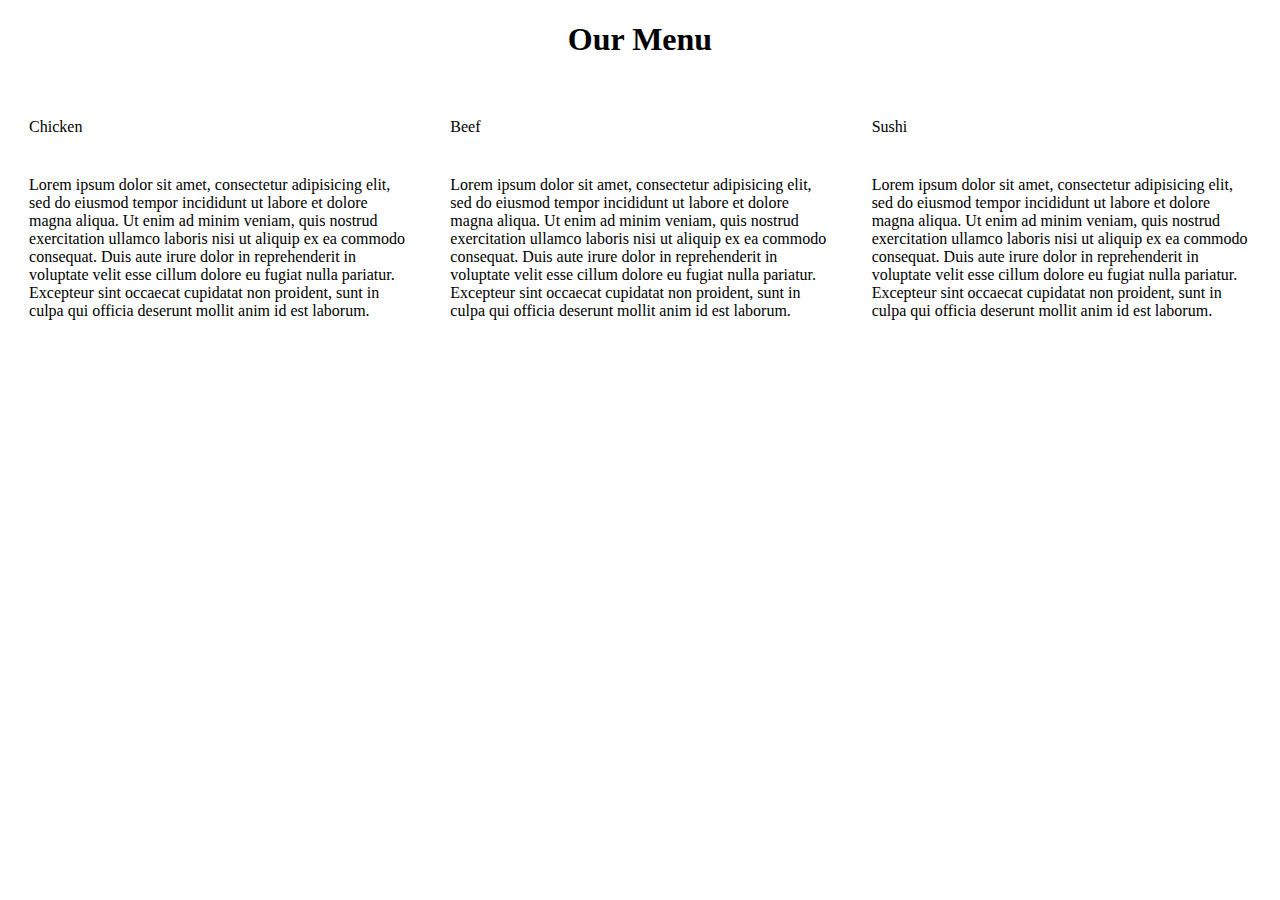
<file: module2-solution/index.html>
<!DOCTYPE html>
<html lang="en">
<head>
    <meta charset="utf-8">
    <meta name="viewport" content="width=device-width, initial-scale=1">
    <link rel="stylesheet" href="css/style.css">
    <title>Module2-Solution</title>
</head>
<body>
<h1>Our Menu</h1>
<section class="col-lg-4 col-md-6">
    <div>
        <p class="title" id="chicken">Chicken</p>
        <p>Lorem ipsum dolor sit amet, consectetur adipisicing elit, sed do eiusmod tempor incididunt ut labore et dolore magna aliqua. Ut enim ad minim veniam, quis nostrud exercitation ullamco laboris nisi ut aliquip ex ea commodo consequat. Duis aute irure dolor in reprehenderit in voluptate velit esse cillum dolore eu fugiat nulla pariatur. Excepteur sint occaecat cupidatat non proident, sunt in culpa qui officia deserunt mollit anim id est laborum.</p>
    </div>
</section>
<section class="col-lg-4 col-md-6">
    <div>
        <p class="title" id="beef">Beef</p>
        <p>Lorem ipsum dolor sit amet, consectetur adipisicing elit, sed do eiusmod tempor incididunt ut labore et dolore magna aliqua. Ut enim ad minim veniam, quis nostrud exercitation ullamco laboris nisi ut aliquip ex ea commodo consequat. Duis aute irure dolor in reprehenderit in voluptate velit esse cillum dolore eu fugiat nulla pariatur. Excepteur sint occaecat cupidatat non proident, sunt in culpa qui officia deserunt mollit anim id est laborum.</p>
    </div>
</section>
<section class="col-lg-4 col-md-12">
    <div>
        <p class="title" id="sushi">Sushi</p>
        <p>Lorem ipsum dolor sit amet, consectetur adipisicing elit, sed do eiusmod tempor incididunt ut labore et dolore magna aliqua. Ut enim ad minim veniam, quis nostrud exercitation ullamco laboris nisi ut aliquip ex ea commodo consequat. Duis aute irure dolor in reprehenderit in voluptate velit esse cillum dolore eu fugiat nulla pariatur. Excepteur sint occaecat cupidatat non proident, sunt in culpa qui officia deserunt mollit anim id est laborum.</p>
    </div>
</body>
</html>
</file>
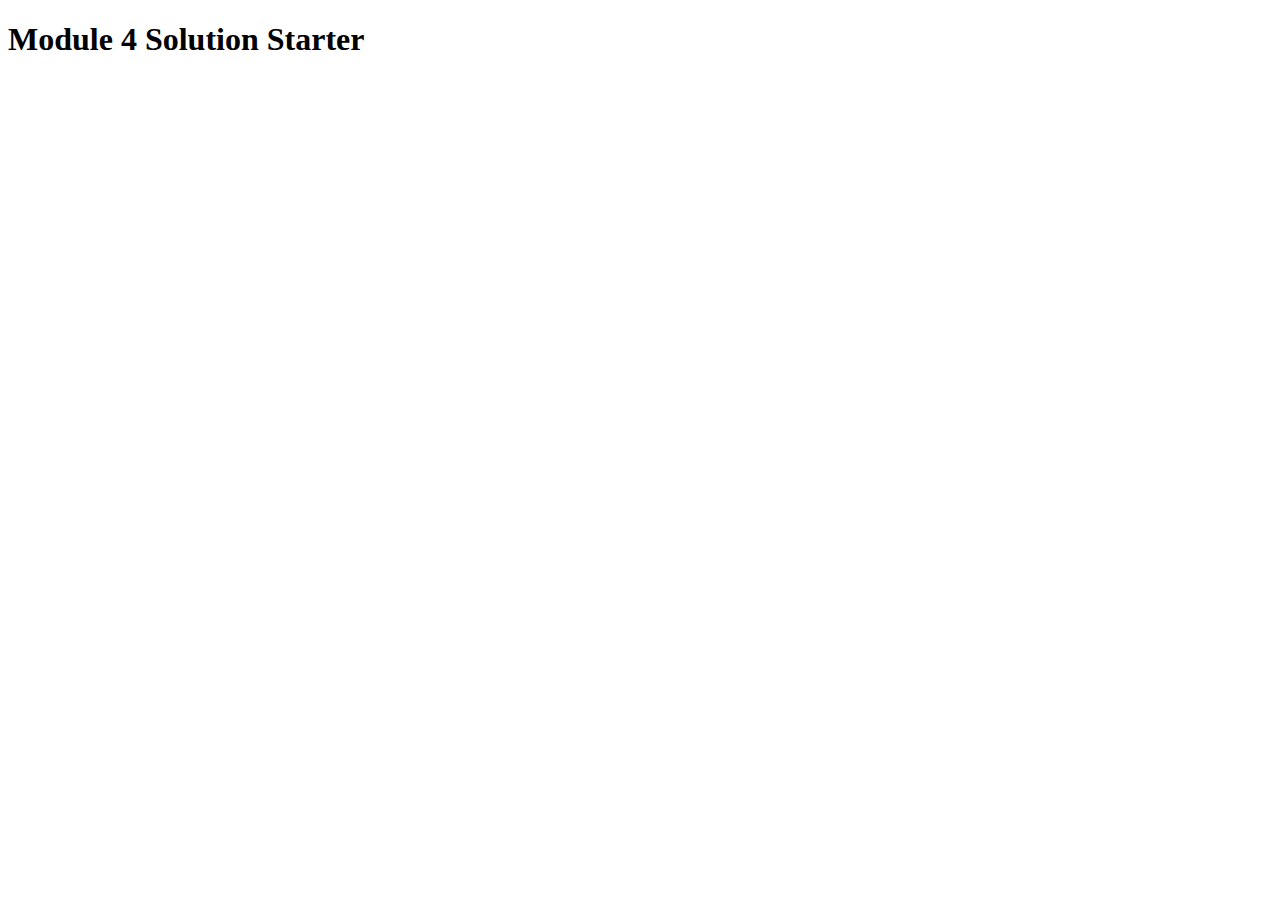
<file: module4/harder/index.html>
<!DOCTYPE html>
<html>
<head>
  <meta charset="utf-8">
  <title>Module 4 Solution Starter</title>
  <script>
    var names = []; // DO NOT REMOVE
  </script>
  <script src="SpeakHello.js"></script>
  <script src="SpeakGoodBye.js"></script>
  <script src="script.js"></script>
</head>
<body>
  <h1>Module 4 Solution Starter</h1>
</body>
</html>
</file>
<file: module2-solution/css/style.css>
* {
    box-sizing: border-box;
    font-family: 'Chalkboard', serif;
}

.row {
    width: 100%;
    margin: auto;
    padding: 10px;
}

h1 {
    text-align: center;
    margin-bottom: 20px;
}

h2 {
    padding-right: 30px;
    padding-left: 30px;
    text-align: right;
    top: 0;
    right: 0;
    margin: 0;
    border: 1px solid black;
}

div > section {
    position: relative;
    background-color: darkgrey;
    border: 1px solid black;
    margin-left: 15px;
    margin-right: 15px;
    margin-bottom: 15px;
}

h2#chicken {
    position: absolute;
    color: black;
    background-color: darksalmon;
}

h2#Beef {
    position: absolute;
    color: aliceblue;
    background-color: #66110a;
}

h2#Sushi {
    position: absolute;
    color: black;
    background-color: antiquewhite;
}


p {
    /*background-color: #A52A2A;*/
    clear: left;
    width: 90%;
    margin-top: 40px;
    margin-right: auto;
    margin-left: auto;
    color: black;
}

/*Desktop Devices*/
@media (min-width: 992px) {
    .col-lg-1, .col-lg-2, .col-lg-3, .col-lg-4, .col-lg-5, .col-lg-6, .col-lg-7, .col-lg-8, .col-lg-9, .col-lg-10, .col-lg-11, .col-lg-12 {
        float: left;
        margin: auto;
    }
    .col-lg-1 {
        width: 8.33%;
    }
    .col-lg-2 {
        width: 16.66%;
    }
    .col-lg-3 {
        width: 25%;
    }
    .col-lg-4 {
        width: 33.33%;
    }
    .col-lg-5 {
        width: 41.66%;
    }
    .col-lg-6 {
        width: 50%;
    }
    .col-lg-7 {
        width: 58.33%;
    }
    .col-lg-8 {
        width: 66.66%;
    }
    .col-lg-9 {
        width: 74.99%;
    }
    .col-lg-10 {
        width: 83.33%;
    }
    .col-lg-11 {
        width: 91.66%;
    }
    .col-lg-12 {
        width: 100%;
        margin-top: 15px;
    }
}

/*Tablet Devices*/
@media (max-width: 991px) and (min-width: 768px) {
    .col-md-1, .col-md-2, .col-md-3, .col-md-4, .col-md-5, .col-md-6, .col-md-7, .col-md-8, .col-md-9, .col-md-10, .col-md-11, .col-md-12 {
        float: left;
        margin: auto;
    }
    .col-md-1 {
        width: 8.33%;
    }
    .col-md-2 {
        width: 16.66%;
    }
    .col-md-3 {
        width: 25%;
    }
    .col-md-4 {
        width: 33.33%;
    }
    .col-md-5 {
        width: 41.66%;
    }
    .col-md-6 {
        width: 50%;
    }
    .col-md-7 {
        width: 58.33%;
    }
    .col-md-8 {
        width: 66.66%;
    }
    .col-md-9 {
        width: 74.99%;
    }
    .col-md-10 {
        width: 83.33%;
    }
    .col-md-11 {
        width: 91.66%;
    }
    .col-md-12 {
        width: 100%;
    }
}
</file>
